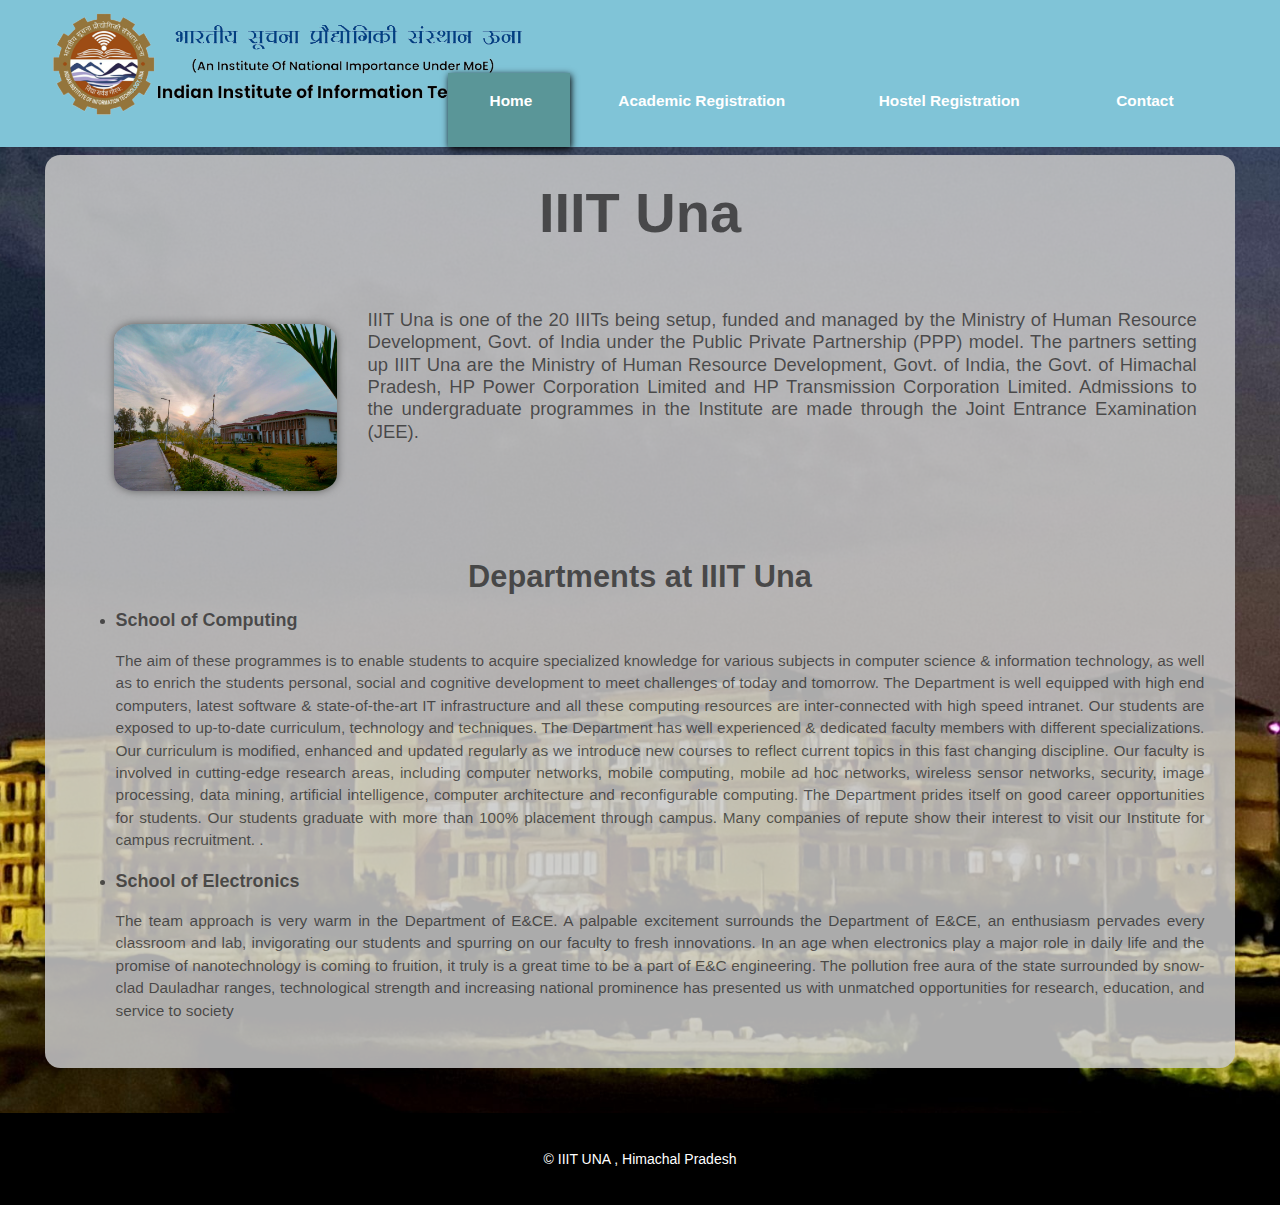
<file: index.html>
<!DOCTYPE html>
<html lang="en">

<head>
    <meta charset="UTF-8">
    <meta http-equiv="X-UA-Compatible" content="IE=edge">
    <meta name="viewport" content="width=device-width, initial-scale=1.0">
    <link rel="stylesheet" href="stylish.css">
    <title>IIIT UNA | Home</title>
</head>

<body id="homebody">
    <header>
        <div id="logo_div"><img src="colllege.png" alt="Institute Logo" id="logo"></div>
        <!-- Links -->
        <!-- Link 1 - Home -->
        <div class="nav_items">
            <span class="nav_linkbox" id="home">
                <a href="index.html" class="links">
                    <p><i class="ri-home-2-fill"></i>&nbsp;Home</p>
                </a>
            </span>
        </div>

        <!-- Link 2 - academic -->
        <div class="nav_items">
            <span class="nav_linkbox">
                <a href="academic.html" class="links">
                    <p><i class="ri-article-fill"></i>&nbsp;Academic Registration</p>
                </a>
            </span>
        </div>

        <!-- Link 3 - hostel -->
        <div class="nav_items">
            <span class="nav_linkbox" >
                <a href="hostel.html" class="links" >
                    <p><i class="ri-tools-fill"></i>&nbsp;Hostel Registration</p>
                </a>
            </span>
        </div>


        <!-- Link 4 - Contact -->
        <div class="nav_items">
            <span class="nav_linkbox" >
                <a href="contact.html" class="links">
                    <p><i class="ri-phone-fill"></i>&nbsp;Contact</p>
                </a>
            </span>
        </div>
    </header>
    <div class="spacer">
        &nbsp;
    </div>
    <main>
            <section>
                <div class="solutions">
                    <h1 id="iiit">IIIT Una</h1>
                    <div  class="global_para">
                        <img src="about.jpg" alt="College" id="global_para_pic">
                        <p>IIIT Una is one of the 20 IIITs being setup, funded and managed by the Ministry of Human Resource Development, Govt. of India under the Public Private Partnership (PPP) model. The partners setting up IIIT Una are the Ministry of Human Resource Development, Govt. of India, the Govt. of Himachal Pradesh, HP Power Corporation Limited and HP Transmission Corporation Limited. Admissions to the undergraduate programmes in the Institute are made through the Joint Entrance Examination (JEE).</p>
                        
                        </a>
                    </div>
                    <div class="rest">
                <h1>Departments at IIIT Una</h1>
                <ul>
                    <li>
                        <h3>School of Computing</h3>
                        <p>The aim of these programmes is to enable students to acquire specialized knowledge for various subjects in computer science & information technology, as well as to enrich the students personal, social and cognitive development to meet challenges of today and tomorrow. The Department is well equipped with high end computers, latest software & state-of-the-art IT infrastructure and all these computing resources are inter-connected with high speed intranet. Our students are exposed to up-to-date curriculum, technology and techniques. The Department has well experienced & dedicated faculty members with different specializations. Our curriculum is modified, enhanced and updated regularly as we introduce new courses to reflect current topics in this fast changing discipline. Our faculty is involved in cutting-edge research areas, including computer networks, mobile computing, mobile ad hoc networks, wireless sensor networks, security, image processing, data mining, artificial intelligence, computer architecture and reconfigurable computing. The Department prides itself on good career opportunities for students. Our students graduate with more than 100% placement through campus. Many companies of repute show their interest to visit our Institute for campus recruitment. .</p>
                    </li>
                    <li>
                        <h3>School of Electronics</h3>
                        <p>The team approach is very warm in the Department of E&CE. A palpable excitement surrounds the Department of E&CE, an enthusiasm pervades every classroom and lab, invigorating our students and spurring on our faculty to fresh innovations. In an age when electronics play a major role in daily life and the promise of nanotechnology is coming to fruition, it truly is a great time to be a part of E&C engineering. The pollution free aura of the state surrounded by snow-clad Dauladhar ranges, technological strength and increasing national prominence has presented us with unmatched opportunities for research, education, and service to society</p>
                    </li>
                   
                </ul>
            </div>
            </div>
        </section>
        </main>

        <footer>
            &copy; IIIT UNA , Himachal Pradesh
        </footer>
    </body>
</html>
</file>
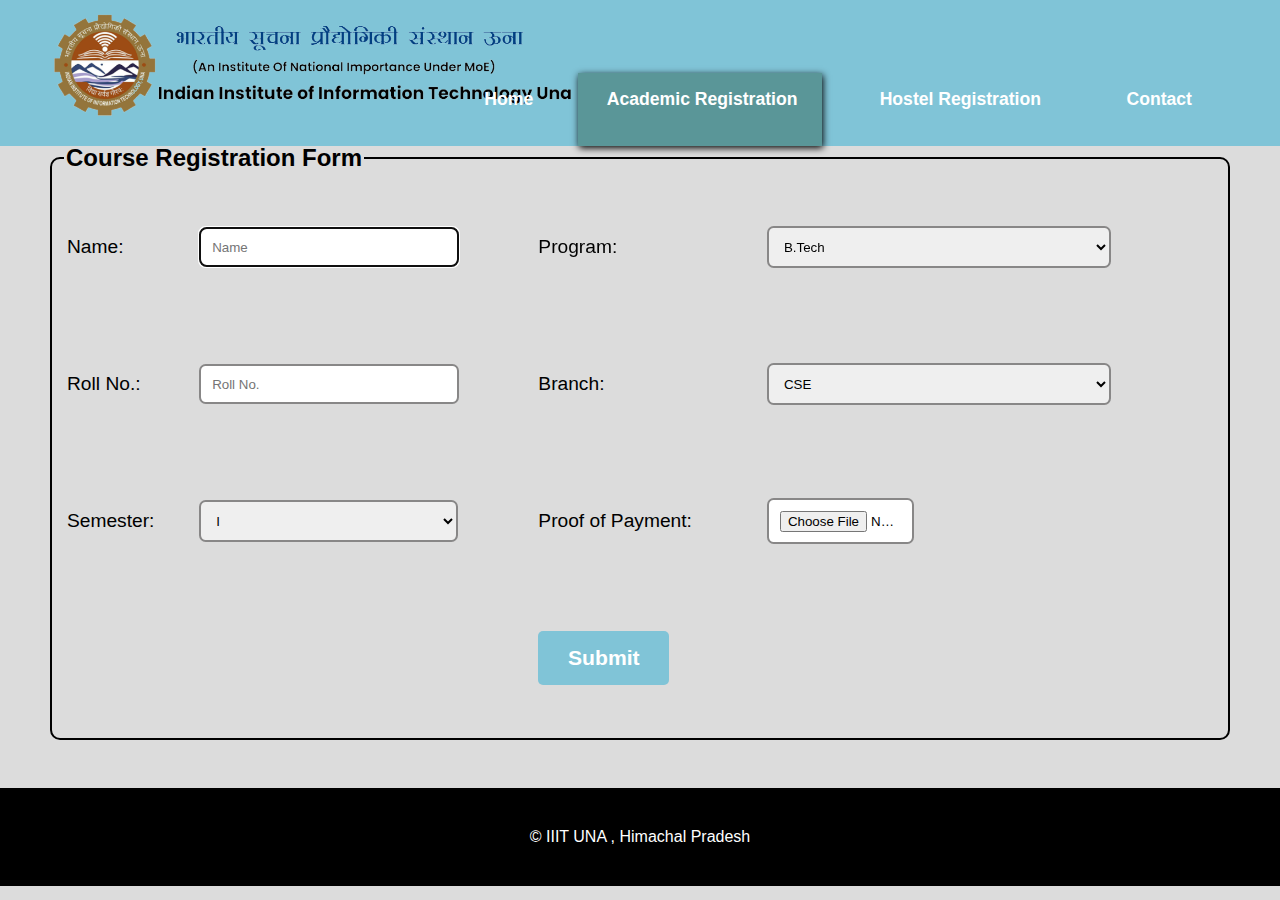
<file: academic.html>
<!DOCTYPE html>
<html lang="en">

<head>
    <meta charset="UTF-8">
    <meta http-equiv="X-UA-Compatible" content="IE=edge">
    <meta name="viewport" content="width=device-width, initial-scale=1.0">
    <link rel="stylesheet" href="stylish.css">
    <title>IIIT UNA | Academic Registration</title>
</head>

<body>
    <header>
        <div id="logo_div"><img src="colllege.png" alt="Institute Logo" id="logo"></div>
        <!-- Links -->
        <!-- Link 1 - Home -->
        <div class="nav_items">
            <span class="nav_linkbox">
                <a href="index.html" class="links">
                    <p><i class="ri-home-2-fill"></i>&nbsp;Home</p>
                </a>
            </span>
        </div>

        <!-- Link 2 - academic -->
        <div class="nav_items">
            <span class="nav_linkbox" id="academic">
                <a href="academic.html" class="links">
                    <p><i class="ri-article-fill"></i>&nbsp;Academic Registration</p>
                </a>
            </span>
        </div>

        <!-- Link 3 - hostel -->
        <div class="nav_items">
            <span class="nav_linkbox" >
                <a href="hostel.html" class="links" >
                    <p><i class="ri-tools-fill"></i>&nbsp;Hostel Registration</p>
                </a>
            </span>
        </div>


        <!-- Link 4 - Contact -->
        <div class="nav_items">
            <span class="nav_linkbox">
                <a href="contact.html" class="links">
                    <p><i class="ri-phone-fill"></i>&nbsp;Contact</p>
                </a>
            </span>
        </div>
    </header>
    <main>
        <div class="content">
            <form action="mailto:clgweb.by.aryan@gmail.com" method="post" enctype="text/plain">
                <fieldset>
                    <legend>Course Registration Form</legend>
                    <table>
                        <tr>
                            <td> 
                                <label for="name">Name:</label>
                            </td>
                            <td>
                                <input type="text" name="name" id="name"placeholder="Name" required autofocus autocomplete="on">
                            </td>

                            <td>
                                <label for="program">Program:</label>
                            </td>
                            <td>
                                <select name="program" id="program" required>
                                    <option value="btech">B.Tech</option>
                                    <option value="mtech">M.Tech</option>
                                    <option value="phd">P.h.D</option>
                                </select>
                            </td>
                        </tr>
                        <tr>
                            <td>
                                <label for="rollnum">Roll No.:</label>
                            </td>
                            <td>
                                <input type="number" name="rollnum" id="rollnum"placeholder="Roll No." required>
                            </td>

                            <td>
                                <label for="branch">Branch:</label>
                            </td>
                            <td>
                                <select name="branch" id="branch" required>
                                    <option value="cse">CSE</option>
                                    <option value="ece">ECE</option>
                                    <option value="it">IT</option>
                                </select>
                            </td>
                        </tr>
                        <tr>
                            <td>
                                <label for="semester">Semester:</label>
                            </td>
                            <td>
                                <select name="semester" id="semester" required>
                                    <option value="one">I</option>
                                    <option value="two">II</option>
                                    <option value="three">III</option>
                                    <option value="four">IV</option>
                                    <option value="five">V</option>
                                    <option value="six">VI</option>
                                    <option value="seven">VII</option>
                                    <option value="eight">VIII</option>
                                </select>
                            </td>
                            <td>
                                <label for="proof">Proof of Payment:</label>
                             </td>
                             <td id="poof" >
                                <input type="file" name="paymentproof" id="paymentproof">
    
                             </td>
                        </tr>
                        <tr>
                            <td></td>
                            <td></td>
                            <td >
                            <button type="submit" id="submit">Submit</button>
                        </td>
                        </tr>
                    </table>
            </form>
        </div>
    </main>
    <footer>
        &copy; IIIT UNA , Himachal Pradesh
    </footer>
</body>

</html>
</file>
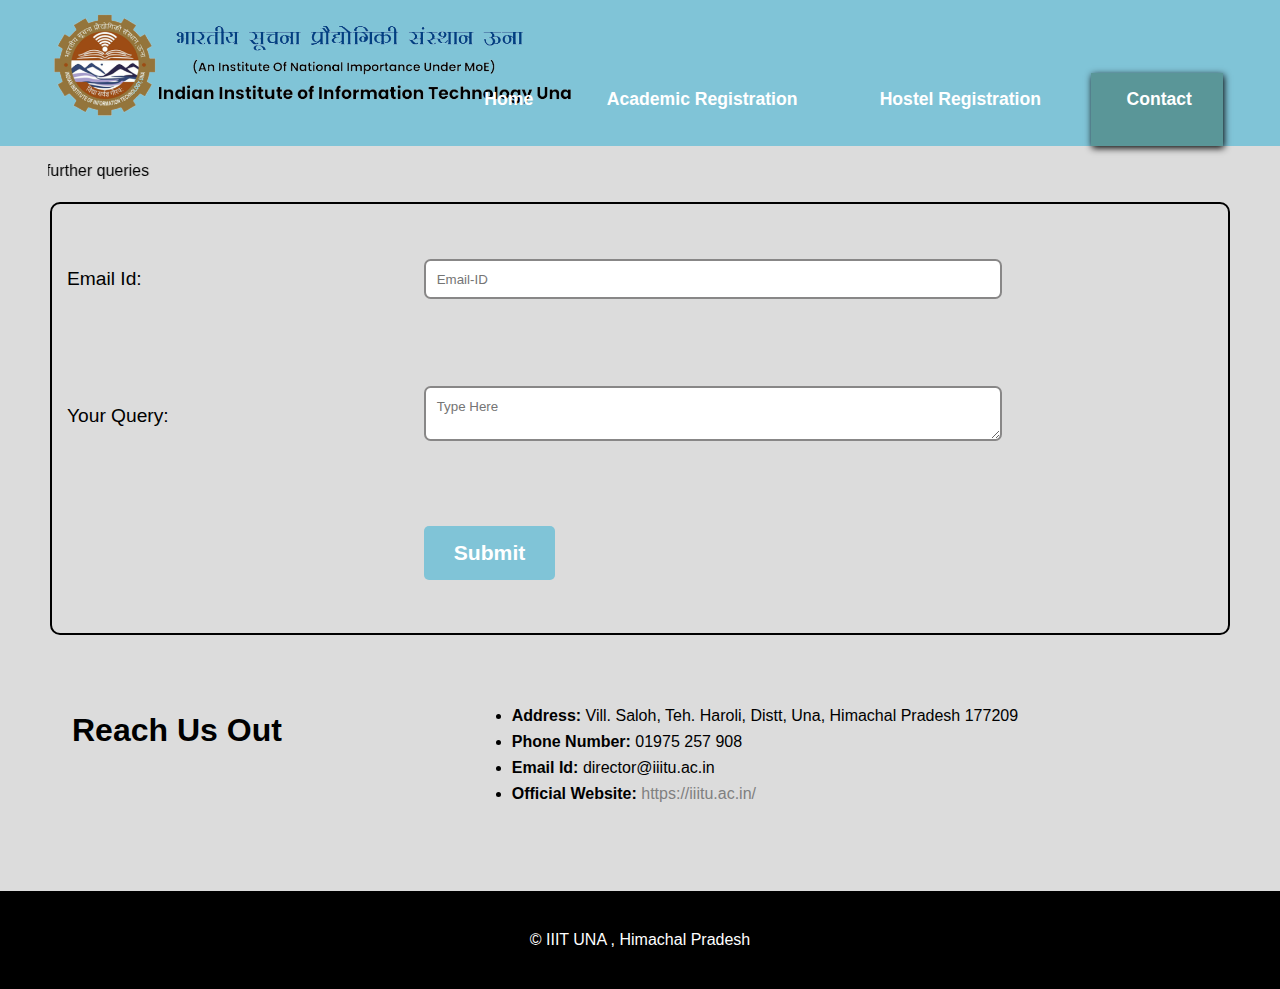
<file: contact.html>
<!DOCTYPE html>
<html lang="en">

<head>
    <meta charset="UTF-8">
    <meta http-equiv="X-UA-Compatible" content="IE=edge">
    <meta name="viewport" content="width=device-width, initial-scale=1.0">
    <link rel="stylesheet" href="stylish.css">
    <title>IIIT UNA | Contact</title>
</head>

<body>
    <header>
        <div id="logo_div"><img src="colllege.png" alt="Institute Logo" id="logo"></div>
        <!-- Links -->
        <!-- Link 1 - Home -->
        <div class="nav_items">
            <span class="nav_linkbox">
                <a href="index.html" class="links">
                    <p><i class="ri-home-2-fill"></i>&nbsp;Home</p>
                </a>
            </span>
        </div>

        <!-- Link 2 - academic -->
        <div class="nav_items">
            <span class="nav_linkbox">
                <a href="academic.html" class="links">
                    <p><i class="ri-article-fill"></i>&nbsp;Academic Registration</p>
                </a>
            </span>
        </div>

        <!-- Link 3 - hostel -->
        <div class="nav_items">
            <span class="nav_linkbox">
                <a href="hostel.html" class="links">
                    <p><i class="ri-tools-fill"></i>&nbsp;Hostel Registration</p>
                </a>
            </span>
        </div>


        <!-- Link 4 - Contact -->
        <div class="nav_items">
            <span class="nav_linkbox" id="contact">
                <a href="contact.html" class="links">
                    <p><i class="ri-phone-fill"></i>&nbsp;Contact</p>
                </a>
            </span>
        </div>
    </header>
    <main>
        <div class="content">
            <br>
            <marquee direction="right" scrollamount="12">Fill the below form to contact us for further queries</marquee>
            <br>
            <br>
            <form action="mailto:clgweb.by.aryan@gmail.com" method="post" enctype="text/plain">
                <fieldset>
                   <table>
                    <tr>
                        <td>
                    <label for="email">Email Id:</label>
                </td>
                <td>
                    <input type="email" name="Email" id="Email" placeholder="Email-ID" required>
                </td>
                </tr>
                <tr>
                <td>
                
                    <label for="Query">Your Query:</label>
                </td>
                <td>
                    <textarea name="query" id="query" placeholder="Type Here"reqired></textarea>
                </td>

                </tr>
                <tr>
                    <td></td>
                    <td>
                    <button type="submit" id="submit">Submit</button>
                </td>
                </tr>
                </table>
                </fieldset>
            </form>


<div class="container">
    <div class="col1">
        <h1>Reach Us Out</h1>
    </div>
    <div class="col2">
        <ul>
            <li><strong>Address:</strong> Vill. Saloh, Teh. Haroli, Distt, Una, Himachal Pradesh 177209</li>
            <li><strong>Phone Number:</strong> 01975 257 908</li>
            <li><strong>Email Id:</strong> director@iiitu.ac.in</li>
            <li><strong>Official Website:</strong> <a href="https://iiitu.ac.in/" id="web">https://iiitu.ac.in/</a></li>
        </ul>
    </div>
</div>
        </div>
    </main>
    <footer>
        &copy; IIIT UNA , Himachal Pradesh
    </footer>
</body>

</html>
</file>
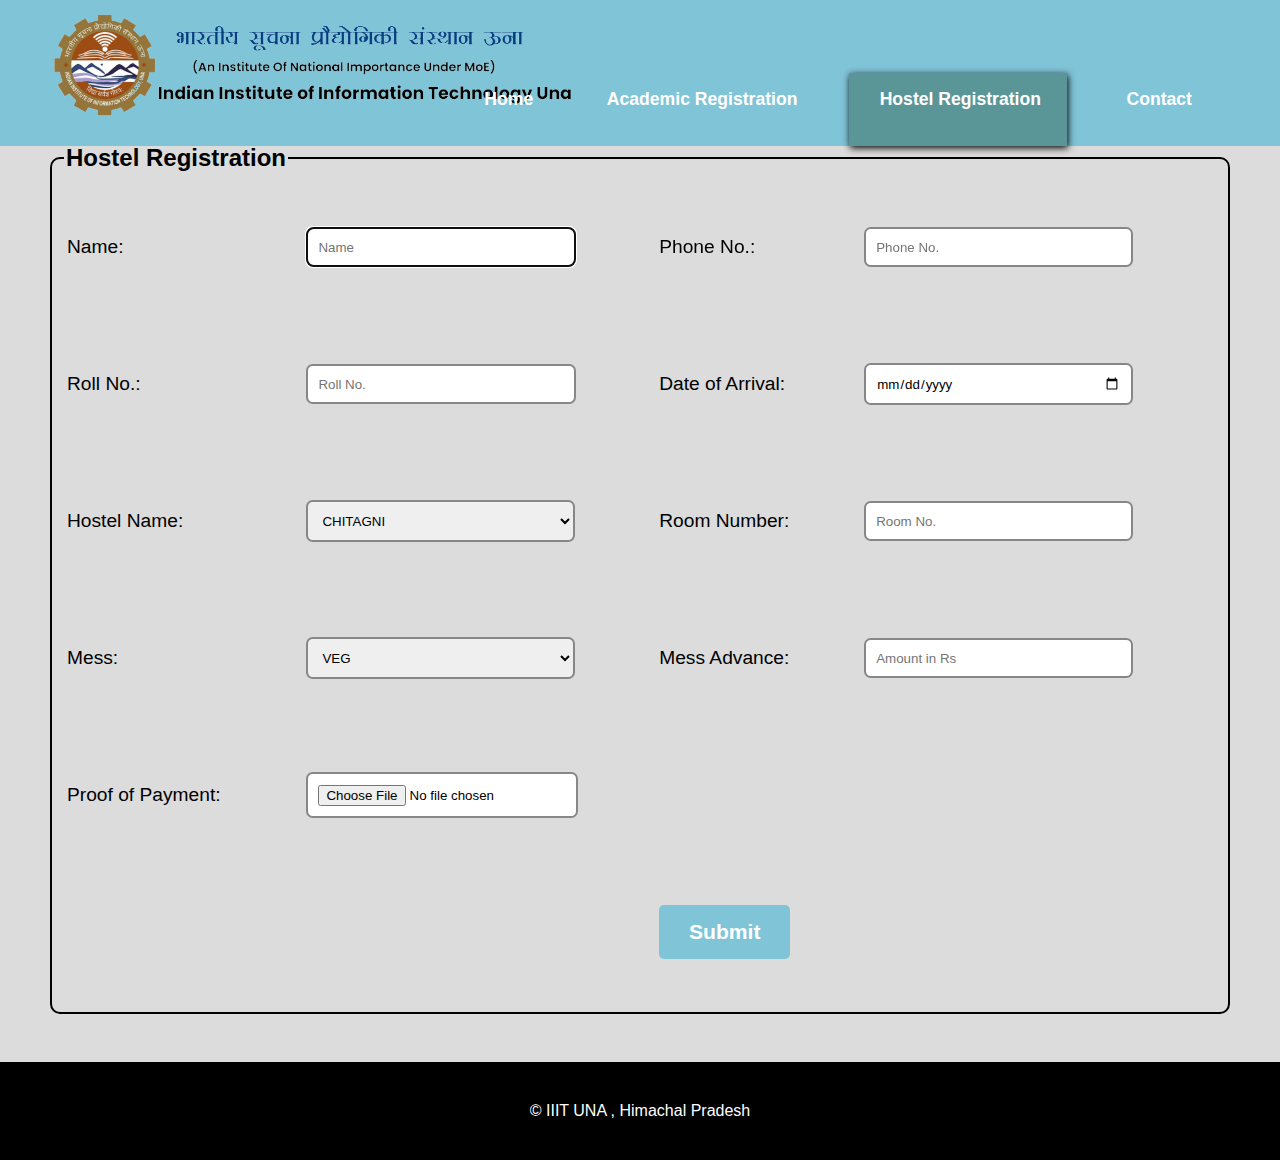
<file: hostel.html>
<!DOCTYPE html>
<html lang="en">

<head>
    <meta charset="UTF-8">
    <meta http-equiv="X-UA-Compatible" content="IE=edge">
    <meta name="viewport" content="width=device-width, initial-scale=1.0">
    <link rel="stylesheet" href="stylish.css">
    <title>IIIT UNA | Hostel Registration</title>
</head>

<body>
    <header>
        <div id="logo_div"><img src="colllege.png" alt="Institute Logo" id="logo"></div>
        <!-- Links -->
        <!-- Link 1 - Home -->
        <div class="nav_items">
            <span class="nav_linkbox">
                <a href="index.html" class="links">
                    <p><i class="ri-home-2-fill"></i>&nbsp;Home</p>
                </a>
            </span>
        </div>

        <!-- Link 2 - academic -->
        <div class="nav_items">
            <span class="nav_linkbox">
                <a href="academic.html" class="links">
                    <p><i class="ri-article-fill"></i>&nbsp;Academic Registration</p>
                </a>
            </span>
        </div>

        <!-- Link 3 - hostel -->
        <div class="nav_items">
            <span class="nav_linkbox" id="hostelhead">
                <a href="hostel.html" class="links" >
                    <p><i class="ri-tools-fill"></i>&nbsp;Hostel Registration</p>
                </a>
            </span>
        </div>


        <!-- Link 4 - Contact -->
        <div class="nav_items">
            <span class="nav_linkbox">
                <a href="contact.html" class="links">
                    <p><i class="ri-phone-fill"></i>&nbsp;Contact</p>
                </a>
            </span>
        </div>
    </header>
    <main>
        <div class="content">
            <form action="mailto:clgweb.by.aryan@gmail.com" method="post" enctype="text/plain">
                <fieldset>
                    <legend>Hostel Registration</legend>
                    <table>
                        <tr>
                            <td> 
                                <label for="name">Name:</label>
                            </td>
                            <td>
                                <input type="text" name="name" id="name" placeholder="Name"required autofocus autocomplete="on">
                            </td>

                            <td> 
                                <label for="phonenum">Phone No.:</label>
                            </td>
                            <td>
                                <input type="number" name="phonenum" id="phonenum" placeholder="Phone No."required>
                            </td>
                        </tr>
                        <tr>
                            <td>
                                <label for="rollnum">Roll No.:</label>
                            </td>
                            <td>
                                <input type="number" name="rollnum" id="rollnum"placeholder="Roll No." required>
                            </td>

                            <td>
                                <label for="date">Date of Arrival:</label>
                            </td>
                            <td>   
                                <input type="date" name="date" id="date" placeholder="Date"required>
                            </td>
                        </tr>
                        <tr>
                            <td>
                                <label for="hostel">Hostel Name:</label>
                            </td>
                            <td>
                                <select name="hostel" id="hostel" required>
                                    <option value="Chitagni">CHITAGNI</option>
                                    <option value="Bhutagni">BHUTAGNI</option>
                                    <option value="Jatharagni">JATHARAGNI</option>
                                </select>
                            </td>
                            <td>
                                <label for="Room">Room Number:</label>
                            </td>
                            <td>
                                <input type="number" name="Room" id="Room" placeholder="Room No."required>
                            </td>
                        </tr>
                        <tr>
                            <td>
                                <label for="mess">Mess:</label>
                            </td>
                            <td>
                                <select name="mess" id="mess">
                                    <option value="veg">VEG</option>
                                    <option value="nonveg">NON-VEG</option>
                                
                                </select>
                            </td>
                            <td>
                                <label for="advance">Mess Advance:</label>
                            </td>
                            <td>
                                <input type="number" name="advance" id="advance" placeholder="Amount in Rs"required>
                            </td>
                        </tr>

                        <tr>
                         <td>
                            <label for="proof">Proof of Payment:</label>
                         </td>
                         <td id="poof" colspan="3">
                            <input type="file" name="paymentproof" id="paymentproof" required>

                         </td>
                        </tr>
                        <tr>
                            <td></td>
                            <td></td>
                            <td>
                            <button type="submit" id="submit">Submit</button>
                        </td>
                        </tr>
                    </table>
            </form>
        </div>
    </main>
    <footer>
        &copy; IIIT UNA , Himachal Pradesh
    </footer>
</body>

</html>
</file>
<file: stylish.css>
body {
    margin: 0;
    background-color: gainsboro;
    font-family:'Trebuchet MS', 'Lucida Sans Unicode', 'Lucida Grande', 'Lucida Sans', Arial, sans-serif;
}

.global_para h1 {
    font-size: 48px;
}

#global_para_pic{
    -webkit-box-shadow: 0 0 8px #5d5d5d;
        box-shadow: 0 0 8px #5d5d5d;
}
.rest{
 clear: left;  
 margin-top: 8em; 
}
header {
    background-color: rgb(128, 196, 215);
    display: grid;
    width: 100%;
    position: fixed;
    grid-template-columns: 35% auto auto auto auto auto;
    grid-template-rows: auto;
}


.spacer {
    width: 100%;
    height: 110px;
}

.content {
margin: 8em 2em 2em 2em;

}

#logo_div {
    width: 100%;
    text-align: left;
    padding: 0.3em;
}

#logo {
    height: 14vh;
    margin: 3px 20px;
}

#cover_pic {
    margin: 0.2%;
    width: 99.6%;
    border-radius: 10px;
}

#global_para_pic {
    float: left;
    margin: 1em 2em;
    width: 20%;
    border-radius: 10%;
}
.solutions h1{
    text-align: center;
}
#iiit{
    font-size: 3.5rem;
    margin-bottom: 1.5em;
}
.nav_items {
    color: white;
    width: 100%;
    height: 100%;
    display: flex;
    vertical-align: text-bottom;
    font-weight: bold;
    font-size: 110%;
    margin: auto;
}

#hostelhead {
    background-color: rgb(90, 150, 152);
    box-shadow: 1px 2px 7px black;
}
#academic {
    background-color: rgb(90, 150, 152);
    box-shadow: 1px 2px 7px black;
}
#contact {
    background-color: rgb(90, 150, 152);
    box-shadow: 1px 2px 7px black;
}
#home {
    background-color: rgb(90, 150, 152);
    box-shadow: 1px 2px 7px black;
}

.nav_linkbox {
    align-self: flex-end;
    text-align: center;
    width: 90%;
    height: 50%;
}

.nav_linkbox:hover {
    background-color: rgb(90, 150, 152);
    transition-delay: 0.1s;
    box-shadow: 1px 2px 7px black;
}

.links:hover {
    color: black;
}

.nav_linkbox p {
    margin: 16.5px;
}

a:link, a:active, a:visited {
    color: white;
    text-decoration: none;
}


.global_para {
    margin: 0.5em;
}


.solutions {
    background-color: rgba(201, 201, 201, 0.85);
    border-radius: 1em;
    margin: 2em;
    padding: 2em;
    text-align: justify;
    font-size: 110%;
}
#homebody {
        background-image: url(bg.jpg);
        background-repeat: no-repeat;
        background-size: cover;
        background-position: center;
        color: rgba(0, 0, 0, 0.6);
        font-family: "Roboto", sans-serif;
        font-size: 14px;
        line-height: 1.6em;
        -webkit-font-smoothing: antialiased;
        -moz-osx-font-smoothing: grayscale;
      }

.effects h1,
.solutions h1,
.carb_cal h2 {
    margin-top: 0.3em;
    font-size: 200%;
}

.news_box {
    background-color: rgba(187, 187, 187, 0.9);
}

.more_info_box,
#submit,
#reset {
    color: white;
    font-size: 110%;
    font-weight: bolder;
    width: 6.2em;
    text-align: center;
    margin: auto;
    font-family: 'Trebuchet MS', 'Lucida Sans Unicode', 'Lucida Grande', 'Lucida Sans', Arial, sans-serif;
    background-color: rgb(128, 196, 215);
    padding: 15px;
    border-radius: 5px;
    display: inline-block;
    border: 0;
}

#reset {
    background-color: rgb(196, 56, 56);
    margin-left: 1em;
}
li {
    margin-top: 0.5rem;
}
marquee{
    display: absolute;
}
fieldset{
    border-radius: 10px;
    border: 2px solid black;
}
#web{
   color: grey;
}
#reset:hover {
    background-color: rgb(174, 38, 38);
    -webkit-box-shadow: 0 0 8px #5d5d5d;
        box-shadow: 0 0 8px #5d5d5d;
}

.more_info_box:hover,
#submit:hover {
    background-color: rgb(23, 108, 165);
    -webkit-box-shadow: 0 0 8px #5d5d5d;
        box-shadow: 0 0 8px #5d5d5d;
}

main {
    padding: 1em;
}

.global_para h1,
.contact_box h1 {
    font-size: 2.5em;
    margin-bottom: 15px;
}

.causes h2,
.carb_cal h2 {
    font-size: 2em;
    margin-bottom: 15px;
}

.global_para p,
.causes li {
    font-size: 120%;
    margin-bottom: 10px;
    text-align: justify;
}
.container {
    margin-top: 2em;
    padding: 1.5em;
    display: grid;
    grid-template-columns: auto auto;
}

.contact_box {
    width: 28%;
    text-align: center;
    margin: 2em auto;
    border: 4px solid rgb(136, 135, 135);
    border-radius: 10px;
    background-color: gainsboro;
    padding: 2em;
}

.form_box {
    margin: auto;
    width: 85%;
    text-align: left;
    padding: 10px;
}

input[type="text"],
input[type="file"],
input[type="text"],
input[type="email"],
input[type="date"],
input[type="password"],
input[type="number"],
input[type="option"],
textarea,
select {
    
    width: 70%;
    font-family: 'Trebuchet MS', 'Lucida Sans Unicode', 'Lucida Grande', 'Lucida Sans', Arial, sans-serif;
    padding: 0.8em;
    border: 2px solid rgb(136, 135, 135);
    border-radius: 0.5em;
    margin-top: 0.3em;
    margin-bottom: 0.3em;
    /* margin-left: 1em; */
    margin-right: 2em;
}

#paymentproof {
    width: 27.25%;
    background-color: white;
}
legend {
    font-size: 150%;
    font-weight: bold;
}

table {
    font-size: 120%;
    width: 100%;
}

select {
    width: 77.15%;
}

tr {
    height: 15vh;
}
input[type="file"]:hover,
input[type="text"]:hover,
input[type="date"]:hover,
input[type="email"]:hover,
input[type="password"]:hover,
input[type="number"]:hover,
textarea:hover,
select:hover {
    box-shadow: 1px 1px 9px rgb(104, 104, 104);
}

.btn {
    text-align: center;
}

footer {
    text-align: center;
    color: white;
    background-color: black;
    padding: 2.5em;
    margin: auto;
}
</file>
